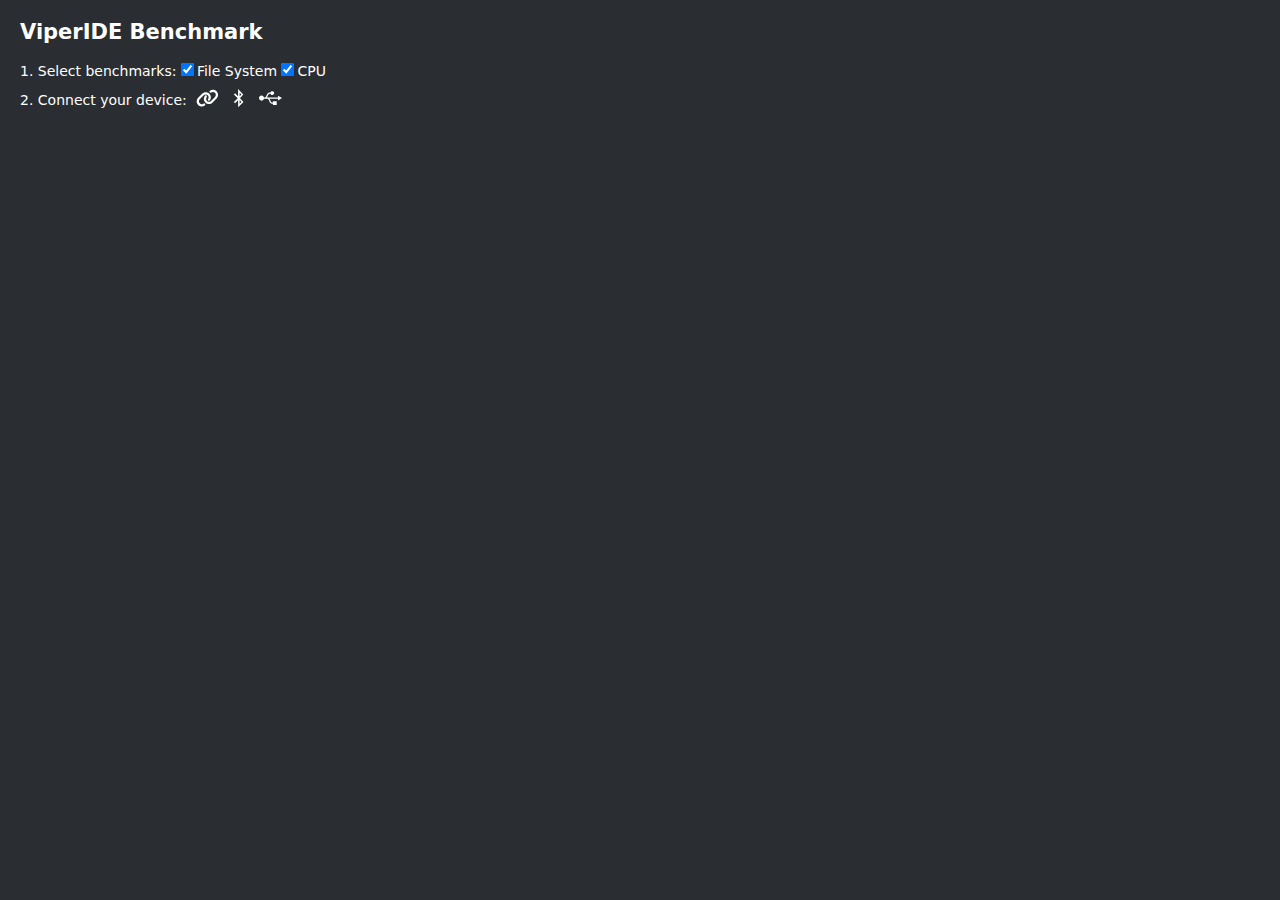
<file: benchmark.html>
<!DOCTYPE html>
<html lang="en" translate="no">
<head>
    <meta charset="UTF-8">
    <meta name="viewport" content="width=device-width, initial-scale=1.0">
    <title>ViperIDE Benchmark</title>
    <link rel="icon" type="image/png" href="assets/favicon.png"/>

    <link rel="stylesheet" href="./viper_lib.css">
    <style>
    body {
        padding: 20px;
        line-height: 1.8rem;
    }
    </style>
</head>
<body>
    <h2>ViperIDE Benchmark</h2>
    <p>
    <div>
        1. Select benchmarks:
        <span><input type="checkbox" id="test-fs"  checked/><label for="test-fs">File System</label></span>
        <span><input type="checkbox" id="test-cpu" checked/><label for="test-cpu">CPU</label></span>
    </div>

    <div>
        2. Connect your device:
        <button title="Connect WebREPL"       onclick="connectDevice('ws')"  id="btn-conn-ws" ><i class="fa-solid fa-link"></i></button>
        <button title="Connect Bluetooth"     onclick="connectDevice('ble')" id="btn-conn-ble"><i class="fa-brands fa-bluetooth-b"></i></button>
        <button title="Connect USB/Serial"    onclick="connectDevice('usb')" id="btn-conn-usb"><i class="fa-brands fa-usb"></i></button>
    </div>
    </p>

    <pre class="monospace" id="log"></pre>

    <script src="https://viper-ide.org/micropython.mjs" type="module" crossorigin="anonymous"></script>
    <script src="./viper_lib.js"></script>
    <script>
    Object.assign(window, viper_lib)

let port = null;
let wakeLock = null;

function log(s) {
    QID('log').insertAdjacentHTML('beforeend', s)
}

function areBytewiseEqual(a, b) {
    return indexedDB.cmp(a, b) === 0;
}

function findFile(fs, filePath) {
  for (const item of fs) {
    if (item.path === filePath) {
      return item;
    }
    if (item.content) {
      const f = findFile(item.content, filePath);
      if (f !== undefined) {
        return f;
      }
    }
  }
  return undefined;
}

async function disconnectDevice() {
    for (const t of ["ws", "ble", "usb"]) {
        QID(`btn-conn-${t}`).classList.remove('connected')
    }

    try {
        await port.disconnect()
    } catch(err) {}

    try {
        await wakeLock.release()
    } catch(err) {}

    port = null
    wakeLock = null
}

let defaultWsURL = 'ws://192.168.1.123:8266'
let defaultWsPass = ''

async function prepareNewPort(type) {
    let new_port;
    analytics.track('Device Start Connection', { connection: type })

    if (type === 'ws') {
        let url
        if (typeof window.webrepl_url === 'undefined' || window.webrepl_url == '') {
            url = prompt('Enter WebREPL device address.\nSupported protocols: ws wss rtc', defaultWsURL)
            if (!url) { return }
            defaultWsURL = url

            if (url.startsWith('http://')) { url = url.slice(7) }
            if (url.startsWith('https://')) { url = url.slice(8) }
            if (!url.includes('://')) { url = 'ws://' + url }

            if (window.location.protocol === 'https:' && url.startsWith('ws://')) {
                toastr.error('Connection to an unsecure WebSocket is blocked on a secure website')
                return
            }
        } else {
            url = window.webrepl_url
            defaultWsURL = url
            window.webrepl_url = ''
        }

        if (url.startsWith('ws://') || url.startsWith('wss://')) {
            new_port = new WebSocketREPL(url)
            new_port.onPasswordRequest(async () => {
                const pass = prompt('WebREPL password:', defaultWsPass)
                if (pass == null) { return }
                if (pass.length < 4) {
                    toastr.error('Password is too short')
                    return
                }
                defaultWsPass = pass
                return pass
            })
        } else if (url.startsWith('rtc://')) {
            const id = ConnectionUID.parse(url.replace('rtc://', ''))
            new_port = new WebRTCTransport(id.value())
        } else if (url.startsWith('vm://')) {
            new_port = new MicroPythonWASM()
        } else {
            toastr.error('Unknown link type')
        }
    } else if (type === 'ble') {
        if (iOS) {
            toastr.error('WebBluetooth is not available on iOS')
            return
        }
        if (!window.isSecureContext) {
            toastr.error('WebBluetooth cannot be accessed with unsecure connection')
            return
        }
        if (typeof navigator.bluetooth === 'undefined') {
            toastr.error('Try Chrome, Edge, Opera, Brave', 'WebBluetooth is not supported')
            return
        }
        new_port = new WebBluetooth()
    } else if (type === 'usb') {
        if (iOS) {
            toastr.error('WebSerial is not available on iOS')
            return
        }
        if (!window.isSecureContext) {
            toastr.error('WebSerial cannot be accessed with unsecure connection')
            return
        }
        if (typeof navigator.serial === 'undefined' && typeof navigator.usb === 'undefined') {
            toastr.error('Try Chrome, Edge, Opera, Brave', 'WebSerial and WebUSB are not supported')
            return
        }
        if (typeof navigator.serial === 'undefined') {
            console.log('Using WebSerial polyfill')
            new_port = new WebSerial(webSerialPolyfill)
        } else {
            new_port = new WebSerial()
        }
    } else {
        toastr.error('Unknown connection type')
        return
    }

    try {
        await new_port.requestAccess()
    } catch (err) {
        return
    }
    return new_port
}

async function test_FS(raw, devinfo) {
    let success = true;
    const test_size = 10*1024;
    let startTime, endTime;

    let root = ""
    if (devinfo.sys_path.indexOf("/flash") >= 0 || devinfo.sys_path.indexOf("/flash/lib") >= 0) {
        root = "/flash"
    }

    await raw.makePath(`${root}/test`)

    /*
     * ASCII data
     */

    log(`Writing ascii file ${test_size} bytes...`)
    const data_txt = generateRandomString(test_size);
    startTime = performance.now()
    await raw.writeFile(`${root}/test/_bench.txt`, data_txt)
    endTime = performance.now()
    log(` ${(endTime-startTime).toFixed(1)}ms\n`)

    log(`Reading...`)
    startTime = performance.now()
    const actual_txt = await raw.readFile(`${root}/test/_bench.txt`)
    endTime = performance.now()
    log(` ${(endTime-startTime).toFixed(1)}ms\n`)

    const encoder = new TextEncoder('utf-8')
    const data_txt_encoded = new Uint8Array(Array.from(encoder.encode(data_txt)))
    if (!areBytewiseEqual(data_txt_encoded, actual_txt)) {
        log(`ERROR: content missmatch\n`)
        success = false
    }

    /*
     * Binary data
     */

    log(`Writing binary file ${test_size} bytes...`)
    const data_bin = generateRandomBuffer(test_size);
    startTime = performance.now()
    await raw.writeFile(`${root}/test/_bench.dat`, data_bin)
    endTime = performance.now()
    log(` ${(endTime-startTime).toFixed(1)}ms\n`)

    log(`Reading...`)
    startTime = performance.now()
    const actual_bin = await raw.readFile(`${root}/test/_bench.dat`)
    endTime = performance.now()
    log(` ${(endTime-startTime).toFixed(1)}ms\n`)

    if (!areBytewiseEqual(data_bin, actual_bin)) {
        log(`ERROR: content missmatch\n`)
        success = false
    }

    /*
     * Walk FS
     */

    log(`Listing FS...`)
    startTime = performance.now()
    const fs = await raw.walkFs()
    endTime = performance.now()
    log(` ${(endTime-startTime).toFixed(1)}ms\n`)

    for (const fn of ['_bench.dat', '_bench.txt'])
    {
        const fd = findFile(fs, `${root}/test/${fn}`)
        if (fd) {
            if (fd.size !== test_size) {
                log(`ERROR: ${fn} size mismatch\n`)
                success = false
            }
        } else {
            log(`ERROR: ${fn} not found\n`)
            success = false
        }
    }

    /*
     * Cleanup
     */

    log(`Cleanup...`)
    startTime = performance.now()
    await raw.removeFile("test/_bench.dat")
    await raw.removeFile("test/_bench.txt")
    await raw.removeDir("test")
    endTime = performance.now()
    log(` ${(endTime-startTime).toFixed(1)}ms\n`)

    return success
}

async function test_CPU(raw) {
    let success = true;

    const modes = [
        { name: 'bytecode', decorator: '', cast: '' },
        { name: 'native',   decorator: '@micropython.native', cast: '' },
        { name: 'viper',    decorator: '@micropython.viper',  cast: 'int' },
    ];

    for (const i of modes) {
        try {
            await raw.exec(`
try:
    from time import ticks_ms as t
    tms = 1
except:
    from time import monotonic_ns as t
    tms = 1000000

${i.decorator}
def fib(n: int) -> int:
   if n <= 1:
       return n
   else:
       return ${i.cast}(fib(n-1)) + ${i.cast}(fib(n-2))

${i.decorator}
def prime(n: int) -> bool:
    if n == 1:
        return False
    for i in range(2, n):
        if (n % i) == 0:
            return False
    return True
`)
        } catch (err) {
            console.log(err)
            log(`Warning: ${i.decorator} not supported\n`)
        }

        try {
            log(`fib(24) ${i.name}... `)
            const rsp = await raw.exec(`
beg = t()
assert fib(24) == 46368
end = t()
print((end-beg)//tms)
`, 15000)
            log(rsp.trim() + 'ms\n')
        } catch (err) {
            console.log(err)
            log('---\n')
        }

        try {
            log(`prime(99929) ${i.name}... `)
            rsp = await raw.exec(`
beg = t()
assert prime(99929)
end = t()
print((end-beg)//tms)
`, 10000)
            log(rsp.trim() + 'ms\n')
        } catch (err) {
            console.log(err)
            log('---\n')
        }
    }

    return success
}

async function connectDevice(type) {
    if (port) {
        if (!confirm('Disconnect current device?')) { return }
        await disconnectDevice()
        return
    }

    const new_port = await prepareNewPort(type)
    if (!new_port) { return }
    // Connect new port
    try {
        await new_port.connect()
    } catch (err) {
        report('Cannot connect', err)
        return
    }

    port = new_port

    QID(`btn-conn-${type}`).classList.add('connected')

    port.onActivity(indicateActivity)

    port.onDisconnect(() => {
        toastr.warning('Device disconnected')
        disconnectDevice()
    })

    let success = true;
    const raw = await MpRawMode.begin(port)
    try {
        const devinfo = await raw.getDeviceInfo()
        Object.assign(devinfo, { connection: type })
        log(JSON.stringify(devinfo) + '\n')

        if (QID('test-fs').checked) {
            success &&= await test_FS(raw, devinfo)
        }
        if (QID('test-cpu').checked) {
            success &&= await test_CPU(raw)
        }

        if (success) {
            log("\n === OK ===\n\n")
        } else {
            log("\n === FAILED ===\n\n")
        }
    } catch(err) {
        log(err.stack + "\n")
        log("\n === FAILED ===\n\n")
    } finally {
        await raw.end()
        await disconnectDevice()
    }
}

function generateRandomBuffer(size) {
    let buffer = new ArrayBuffer(size);
    let view = new Uint8Array(buffer);
    for (let i = 0; i < size; i++) {
        view[i] = Math.floor(Math.random() * 256);
    }
    return buffer;
}

function generateRandomString(size) {
    let characters = 'ABCDEFGHIJKLMNOPQRSTUVWXYZabcdefghijklmnopqrstuvwxyz0123456789 {}[];!?,`~!@#$%^&*()_+-=\'\\|/"';
    let randomString = '';
    for (let i = 0; i < size; i++) {
        let randomIndex = Math.floor(Math.random() * characters.length);
        randomString += characters.charAt(randomIndex);
    }
    return randomString;
}

window.analytics = {
    track: function() {}
}

    </script>
</body>
</html>
</file>
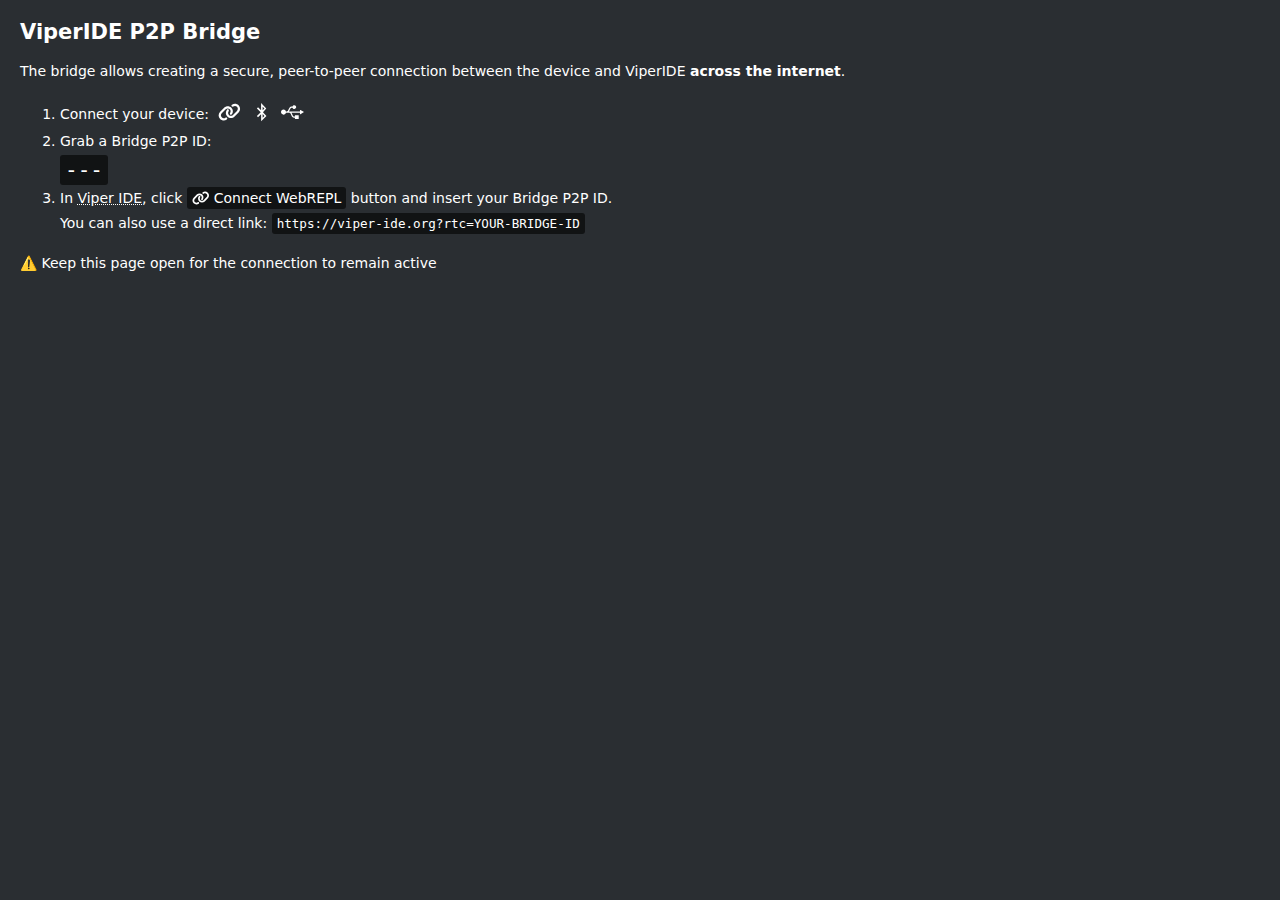
<file: bridge.html>
<!DOCTYPE html>
<html lang="en" translate="no">
<head>
    <meta charset="UTF-8">
    <meta name="viewport" content="width=device-width, initial-scale=1.0">
    <title>ViperIDE P2P Bridge</title>
    <link rel="icon" type="image/png" href="assets/favicon.png"/>

    <link rel="stylesheet" href="./viper_lib.css">
    <style>
    body {
        padding: 20px;
        line-height: 1.8rem;
    }
    .warning {
        color: #ffd600;
    }
    #bridge-id {
        font-size: 1.5rem;
        line-height: 1.5em;
    }
    </style>
</head>
<body>
    <h2>ViperIDE P2P Bridge</h2>

    <p>The bridge allows creating a secure, peer-to-peer connection between the device and ViperIDE <b>across the internet</b>.</p>

    <ol>
        <li>
            <span>Connect your device:</span>
            <button title="Connect WebREPL"       onclick="connectDevice('ws')"  id="btn-conn-ws" ><i class="fa-solid fa-link"></i></button>
            <button title="Connect Bluetooth"     onclick="connectDevice('ble')" id="btn-conn-ble"><i class="fa-brands fa-bluetooth-b"></i></button>
            <button title="Connect USB/Serial"    onclick="connectDevice('usb')" id="btn-conn-usb"><i class="fa-brands fa-usb"></i></button>
        </li>
        <li>Grab a Bridge P2P ID:<br>
            <span class="highlight monospace" id="bridge-id"></span>
        </li>
        <li>In <a class="link" href="https://viper-ide.org" target="_blank">Viper IDE</a>, click <span class="highlight"><i class="fa-solid fa-link"></i> Connect WebREPL</span> button and insert your Bridge P2P ID.<br>
            You can also use a direct link: <span class="highlight monospace" id="ide-link"></span>
        </li>
    </ol>

    <p>⚠️ Keep this page open for the connection to remain active</p>

    <script src="https://viper-ide.org/micropython.mjs" type="module" crossorigin="anonymous"></script>
    <script src="./viper_lib.js"></script>
    <script>
    Object.assign(window, viper_lib)

const my_p2p_id = ConnectionUID.random().value();
let rtc = null;
let port = null;
let wakeLock = null;

async function disconnectDevice() {
    QID('bridge-id').textContent = '---'
    QID('ide-link').textContent = 'https://viper-ide.org?rtc=YOUR-BRIDGE-ID'

    for (const t of ["ws", "ble", "usb"]) {
        QID(`btn-conn-${t}`).classList.remove('connected')
    }

    try {
        await rtc.disconnect()
    } catch(err) {}

    try {
        await port.disconnect()
    } catch(err) {}

    try {
        await wakeLock.release()
    } catch(err) {}

    rtc = null
    port = null
    wakeLock = null
}

let defaultWsURL = 'ws://192.168.1.123:8266'
let defaultWsPass = ''

async function prepareNewPort(type) {
    let new_port;
    analytics.track('Device Start Connection', { connection: type })

    if (type === 'ws') {
        let url
        if (typeof window.webrepl_url === 'undefined' || window.webrepl_url == '') {
            url = prompt('Enter WebREPL device address.\nSupported protocols: ws wss rtc', defaultWsURL)
            if (!url) { return }
            defaultWsURL = url

            if (url.startsWith('http://')) { url = url.slice(7) }
            if (url.startsWith('https://')) { url = url.slice(8) }
            if (!url.includes('://')) { url = 'ws://' + url }

            if (window.location.protocol === 'https:' && url.startsWith('ws://')) {
                toastr.error('Connection to an unsecure WebSocket is blocked on a secure website')
                return
            }
        } else {
            url = window.webrepl_url
            defaultWsURL = url
            window.webrepl_url = ''
        }

        if (url.startsWith('ws://') || url.startsWith('wss://')) {
            new_port = new WebSocketREPL(url)
            new_port.onPasswordRequest(async () => {
                const pass = prompt('WebREPL password:', defaultWsPass)
                if (pass == null) { return }
                if (pass.length < 4) {
                    toastr.error('Password is too short')
                    return
                }
                defaultWsPass = pass
                return pass
            })
        } else if (url.startsWith('rtc://')) {
            const id = ConnectionUID.parse(url.replace('rtc://', ''))
            new_port = new WebRTCTransport(id.value())
        } else if (url.startsWith('vm://')) {
            new_port = new MicroPythonWASM()
        } else {
            toastr.error('Unknown link type')
        }
    } else if (type === 'ble') {
        if (iOS) {
            toastr.error('WebBluetooth is not available on iOS')
            return
        }
        if (!window.isSecureContext) {
            toastr.error('WebBluetooth cannot be accessed with unsecure connection')
            return
        }
        if (typeof navigator.bluetooth === 'undefined') {
            toastr.error('Try Chrome, Edge, Opera, Brave', 'WebBluetooth is not supported')
            return
        }
        new_port = new WebBluetooth()
    } else if (type === 'usb') {
        if (iOS) {
            toastr.error('WebSerial is not available on iOS')
            return
        }
        if (!window.isSecureContext) {
            toastr.error('WebSerial cannot be accessed with unsecure connection')
            return
        }
        if (typeof navigator.serial === 'undefined' && typeof navigator.usb === 'undefined') {
            toastr.error('Try Chrome, Edge, Opera, Brave', 'WebSerial and WebUSB are not supported')
            return
        }
        if (typeof navigator.serial === 'undefined') {
            console.log('Using WebSerial polyfill')
            new_port = new WebSerial(webSerialPolyfill)
        } else {
            new_port = new WebSerial()
        }
    } else {
        toastr.error('Unknown connection type')
        return
    }

    try {
        await new_port.requestAccess()
    } catch (err) {
        return
    }
    return new_port
}

async function connectDevice(type) {
    if (port) {
        if (!confirm('Disconnect current device?')) { return }
        await disconnectDevice()
        return
    }

    const new_port = await prepareNewPort(type)
    if (!new_port) { return }
    // Connect new port
    try {
        await new_port.connect()
    } catch (err) {
        report('Cannot connect', err)
        return
    }

    port = new_port

    QID(`btn-conn-${type}`).classList.add('connected')

    rtc = new WebRTCTransport(null, my_p2p_id)

    await rtc.requestAccess()

    QID('bridge-id').textContent = "rtc://" + rtc.info.id
    QID('ide-link').textContent = 'https://viper-ide.org?rtc=' + rtc.info.id

    rtc.onConnect(() => {
        toastr.info('ViperIDE connected')
    })

    rtc.onReceive(async (data) => {
        await port.write(data)
    })

    port.onActivity(indicateActivity)

    port.onReceive(async (data) => {
        await rtc.write(data)
    })

    rtc.onDisconnect(() => {
        toastr.warning('ViperIDE disconnected')
    })

    port.onDisconnect(() => {
        toastr.warning('Device disconnected')
        disconnectDevice()
    })

    try {
        wakeLock = await navigator.wakeLock.request('screen')
    } catch (err) {}

    toastr.success('Bridge created')
}

window.analytics = {
    track: function() {}
}

disconnectDevice()

    </script>
</body>
</html>
</file>
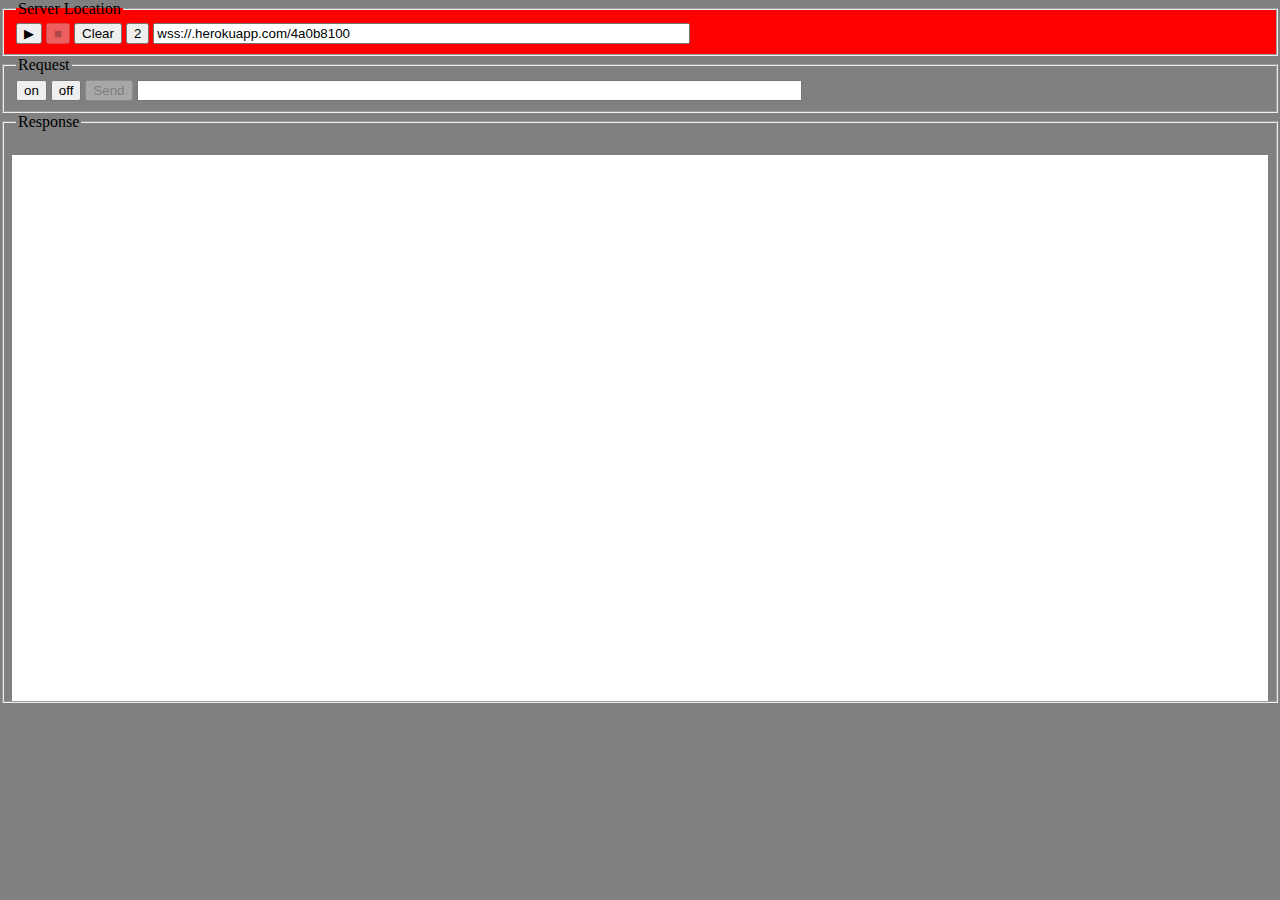
<file: ws.html>
<!DOCTYPE html>
<html lang="en">

<head>
  <title>Web Socket Client Example</title>
  <script type="text/javascript">
    window.onload = function () {
      var conn;
      var log = document.getElementById("log");
      var msg = document.getElementById("msg");

      function appendLog(item) {
        var doScroll = log.scrollTop === log.scrollHeight - log.clientHeight;
        log.appendChild(item);
        if (doScroll) {
          log.scrollTop = log.scrollHeight - log.clientHeight;
        }
      }

      document.getElementById("connect").onclick = function () {
        var server = document.getElementById("wsURL");
        conn = new WebSocket(server.value, "test");//, { headers: { Tiken: 'xxxx' } });
        if (window["WebSocket"]) {
          if (conn) {
            conn.onopen = function (evt) {
              document.getElementById("disconnect").disabled = false
              document.getElementById("sendMsg").disabled = false
              document.getElementById("connect").disabled = true
              document.getElementById("status").innerHTML = "Connection opened"
			  document.getElementById("serverLocation").className = "open"
			  
            }
            conn.onclose = function (evt) {
              document.getElementById("status").innerHTML = "Connection closed"
              document.getElementById("connect").disabled = false
			  document.getElementById("disconnect").disabled = true			  
              document.getElementById("sendMsg").disabled = true
			  document.getElementById("serverLocation").className = "close"
            };
            conn.onmessage = function (evt) {
			  console.log(evt.data)
              var messages = evt.data.split('\n');
              for (var i = 0; i < messages.length; i++) {
                var item = document.createElement("pre");
                item.innerText = messages[i];
                appendLog(item);
              }
            }
          }
        } else {
          var item = document.createElement("pre");
          item.innerHTML = "<b>Your browser does not support WebSockets.</b>";
          appendLog(item);
        }
      };

      document.getElementById("on").onclick = function () {
	     document.getElementById("msg").value="on"
	  }

      document.getElementById("off").onclick = function () {
	     document.getElementById("msg").value="off"	  
	  }

      document.getElementById("clear").onclick = function () {
	     document.getElementById("log").innerHTML=""	  
	  }
      document.getElementById("chat2").onclick = function () {
	     document.getElementById("wsURL").value="wss://.herokuapp.com/b4e62d97ff35"	  
	  }	    
	  
      document.getElementById("disconnect").onclick = function () {
        conn.close()
        document.getElementById("sendMsg").disabled = true
        document.getElementById("connect").disabled = false
        document.getElementById("disconnect").disabled = true
        document.getElementById("status").innerHTML = "Connection closed"
		document.getElementById("serverLocation").className = "close"
      };

      document.getElementById("form").onsubmit = function () {
        if (!conn) {
          return false;
        }
        if (!msg.value) {
          return false;
        }
        conn.send(msg.value);
        var item = document.createElement("pre");
        item.classList.add("subscribeMsg");
        item.innerHTML = msg.value;
        appendLog(item);
        return false;
      };
    };

  </script>
  <style type="text/css">
    html {
      overflow: hidden;
    }

    body {
      overflow: hidden;
      padding: 0;
      margin: 0;
      width: 100%;
      height: 100%;
      background: gray;
    }

    .close {
      background: red;
    }

    .open {
      background: green;
    }


    #log {
      background: white;
      margin: 0;
      padding: 0.5em 0.5em 0.5em 0.5em;
      top: 1.5em;
      left: 0.5em;
      right: 0.5em;
      bottom: 3em;
      overflow: auto;
      position: absolute;
      height: 530px;
    }

    #form {
      padding: 0 0.5em 0 0.5em;
      margin: 0;
      position: absolute;
      bottom: 3em;
      top: 5em;
      left: 8px;
      width: 100%;
      overflow: hidden;
    }

    #serverLocation {
      padding-top: 0.3em;
    }

    #requestSection {
      height: 38px;
    }

    #responseMsgSection {
      height: 570px;
      position: relative;
    }
  </style>
</head>

<body>
  <fieldset id="serverLocation" class="close">
    <legend>Server Location</legend>
    <div>
      <input type="button" id="connect" value="&#9654;" />
      <input type="button" id="disconnect" value="&#9632;" disabled />
      <input type="button" id="clear" value="Clear" />	    
      <input type="button" id="chat2" value="2" />	    	    
      <input type="text" id="wsURL" value="wss://.herokuapp.com/4a0b8100" size="64">

      <span id="status"></span>
    </div>
  </fieldset>
  <fieldset id="requestSection">
    <legend>Request</legend>
    <form id="form">
	  <input type="button" id="on" value="on" />
	  <input type="button" id="off" value="off" />	  
      <input type="submit" type="submit" value="Send" id="sendMsg" disabled />
      <input type="text" id="msg" size="80" />
    </form>
  </fieldset>
  <fieldset id="responseMsgSection">
    <legend>Response</legend>
    <div id="log"></div>
  </fieldset>
</body>

</html>
</file>
<file: viper_lib.css>
.toast-title{font-weight:bold;}.toast-message{-ms-word-wrap:break-word;word-wrap:break-word;}.toast-message a,.toast-message label{color:#FFFFFF;}.toast-message a:hover{color:#CCCCCC;text-decoration:none;}.toast-close-button{position:relative;right:-0.3em;top:-0.3em;float:right;font-size:20px;font-weight:bold;color:#FFFFFF;-webkit-text-shadow:0 1px 0 #ffffff;text-shadow:0 1px 0 #ffffff;opacity:0.8;-ms-filter:progid:DXImageTransform.Microsoft.Alpha(Opacity=80);filter:alpha(opacity=80);line-height:1;}.toast-close-button:hover,.toast-close-button:focus{color:#000000;text-decoration:none;cursor:pointer;opacity:0.4;-ms-filter:progid:DXImageTransform.Microsoft.Alpha(Opacity=40);filter:alpha(opacity=40);}.rtl .toast-close-button{left:-0.3em;float:left;right:0.3em;}button.toast-close-button{padding:0;cursor:pointer;background:transparent;border:0;-webkit-appearance:none;}.toast-top-center{top:0;right:0;width:100%;}.toast-bottom-center{bottom:0;right:0;width:100%;}.toast-top-full-width{top:0;right:0;width:100%;}.toast-bottom-full-width{bottom:0;right:0;width:100%;}.toast-top-left{top:12px;left:12px;}.toast-top-right{top:12px;right:12px;}.toast-bottom-right{right:12px;bottom:12px;}.toast-bottom-left{bottom:12px;left:12px;}#toast-container{position:fixed;z-index:999999;pointer-events:none;}#toast-container *{-moz-box-sizing:border-box;-webkit-box-sizing:border-box;box-sizing:border-box;}#toast-container>div{position:relative;pointer-events:auto;overflow:hidden;margin:0 0 6px;padding:15px 15px 15px 50px;width:300px;-moz-border-radius:3px 3px 3px 3px;-webkit-border-radius:3px 3px 3px 3px;border-radius:3px 3px 3px 3px;background-position:15px center;background-repeat:no-repeat;-moz-box-shadow:0 0 12px #999999;-webkit-box-shadow:0 0 12px #999999;box-shadow:0 0 12px #999999;color:#FFFFFF;opacity:0.8;-ms-filter:progid:DXImageTransform.Microsoft.Alpha(Opacity=80);filter:alpha(opacity=80);}#toast-container>div.rtl{direction:rtl;padding:15px 50px 15px 15px;background-position:right 15px center;}#toast-container>div:hover{-moz-box-shadow:0 0 12px #000000;-webkit-box-shadow:0 0 12px #000000;box-shadow:0 0 12px #000000;opacity:1;-ms-filter:progid:DXImageTransform.Microsoft.Alpha(Opacity=100);filter:alpha(opacity=100);cursor:pointer;}#toast-container>.toast-info{background-image:url("[data-uri]") !important;}#toast-container>.toast-error{background-image:url("[data-uri]") !important;}#toast-container>.toast-success{background-image:url("[data-uri]") !important;}#toast-container>.toast-warning{background-image:url("[data-uri]") !important;}#toast-container.toast-top-center>div,#toast-container.toast-bottom-center>div{width:300px;margin-left:auto;margin-right:auto;}#toast-container.toast-top-full-width>div,#toast-container.toast-bottom-full-width>div{width:96%;margin-left:auto;margin-right:auto;}.toast{background-color:#030303;}.toast-success{background-color:#51A351;}.toast-error{background-color:#BD362F;}.toast-info{background-color:#2F96B4;}.toast-warning{background-color:#F89406;}.toast-progress{position:absolute;left:0;bottom:0;height:4px;background-color:#000000;opacity:0.4;-ms-filter:progid:DXImageTransform.Microsoft.Alpha(Opacity=40);filter:alpha(opacity=40);}@media all and (max-width:240px){#toast-container>div{padding:8px 8px 8px 50px;width:11em;}#toast-container>div.rtl{padding:8px 50px 8px 8px;}#toast-container .toast-close-button{right:-0.2em;top:-0.2em;}#toast-container .rtl .toast-close-button{left:-0.2em;right:0.2em;}}@media all and (min-width:241px) and (max-width:480px){#toast-container>div{padding:8px 8px 8px 50px;width:18em;}#toast-container>div.rtl{padding:8px 50px 8px 8px;}#toast-container .toast-close-button{right:-0.2em;top:-0.2em;}#toast-container .rtl .toast-close-button{left:-0.2em;right:0.2em;}}@media all and (min-width:481px) and (max-width:768px){#toast-container>div{padding:15px 15px 15px 50px;width:25em;}#toast-container>div.rtl{padding:15px 50px 15px 15px;}}
:root{--fg-color:white;--fg-color-highlight:orange;--bg-color:#2a2e32;--bg-color-menu:#2a2e32ee;--bg-color-edit:#111314;--font-size:14px;--connected-passive:#87c244;--connected-active:orange;--connected-color:var(--connected-passive);--animation:0.3s ease-in-out;}html,body{margin:0;padding:0;height:100%;width:100%;overscroll-behavior:none;touch-action:none;box-sizing:border-box;background:var(--bg-color);color:var(--fg-color);font-family:system-ui;font-weight:normal;font-size:var(--font-size);transition:font-size var(--animation),background-color var(--animation),color var(--animation),opacity var(--animation);}*,*:before,*:after{box-sizing:inherit;}*{margin:0;}p,hr{margin:revert;}::-webkit-scrollbar{height:.5rem;width:.5rem;}::-webkit-scrollbar-track{background-color:transparent;border-radius:0px;}::-webkit-scrollbar-thumb{background-color:hsla(0,0%,60%,.8);border-color:rgba(255,255,255,1);border-radius:0px;border-width:0px;}::-webkit-scrollbar-corner{background-color:transparent;}a{color:unset;text-decoration:none;}a.link{text-decoration:underline dotted 1px;-webkit-text-decoration-line:underline;-webkit-text-decoration-style:dotted;-webkit-text-decoration-thickness:1px;}label{user-select:none;}input[type="checkbox" i]{margin:3px 3px 3px 0px;}button{padding:5px 5px;}select{border:none;}input,select,option{font:unset;color:unset;background-color:unset;}option{background-color:var(--bg-color);}button{background:none;border:none;color:unset;cursor:pointer;font-size:1.3rem;}button.connected{color:var(--connected-color);}.windows{font-family:Segoe WPC,Segoe UI,sans-serif;}.macos{font-family:-apple-system,BlinkMacSystemFont,sans-serif;}.linux{font-family:system-ui,Ubuntu,Droid Sans,sans-serif;}.fa-power-off{color:#ffcc4d;}.fa-bug{color:#ffcc4d;}.fa-download{color:#87c244;}.fa-circle-play{color:#3b88c3;}.fa-circle-stop{color:#ff7272;}.fa-circle-info{color:#3b88c3;}.fa-file{color:#3b88c3;}.fa-file-circle-exclamation{color:#ed4337;}.fa-folder{color:#ffcc4d;}.fa-certificate{color:#ba0311;}.fa-cube{color:#ba9066;}.fa-cubes{color:#ba9066;}.fa-gauge-high{color:#ffcc4d;}.fa-tools{color:#ccd6dd;}.fa-sliders{color:#ccd6dd}.fa-trash-can{color:#ccd6dd}.fa-star{color:#ffcc4d;}.highlight{background:var(--bg-color-edit);border-radius:3px;padding:3px 5px 3px 5px;line-height:19px;white-space:nowrap;}.hidden{display:none;}.space-between{display:flex;justify-content:space-between;align-items:center;}.monospace{font-family:"Droid Sans Mono","monospace",monospace;font-weight:normal;white-space:pre;font-size:0.9rem;line-height:1.2rem;}.title-lines{position:relative;z-index:1;overflow:hidden;text-align:center;}.title-lines:before,.title-lines:after{position:absolute;top:51%;overflow:hidden;width:48%;height:1px;content:'\a0';background-color:#cccccc88;margin-left:2%;}.title-lines:before{margin-left:-50%;text-align:right;}.tabs{display:flex;align-items:center;justify-content:space-between;user-select:none;font-size:1.1rem;;}.tab{display:inline;padding:5px 10px;}.tab.active{background:#666;}.tab-content{display:none;flex:1;padding:5px 0px 5px 5px;}.tab-content.active{display:block;}
</file>
